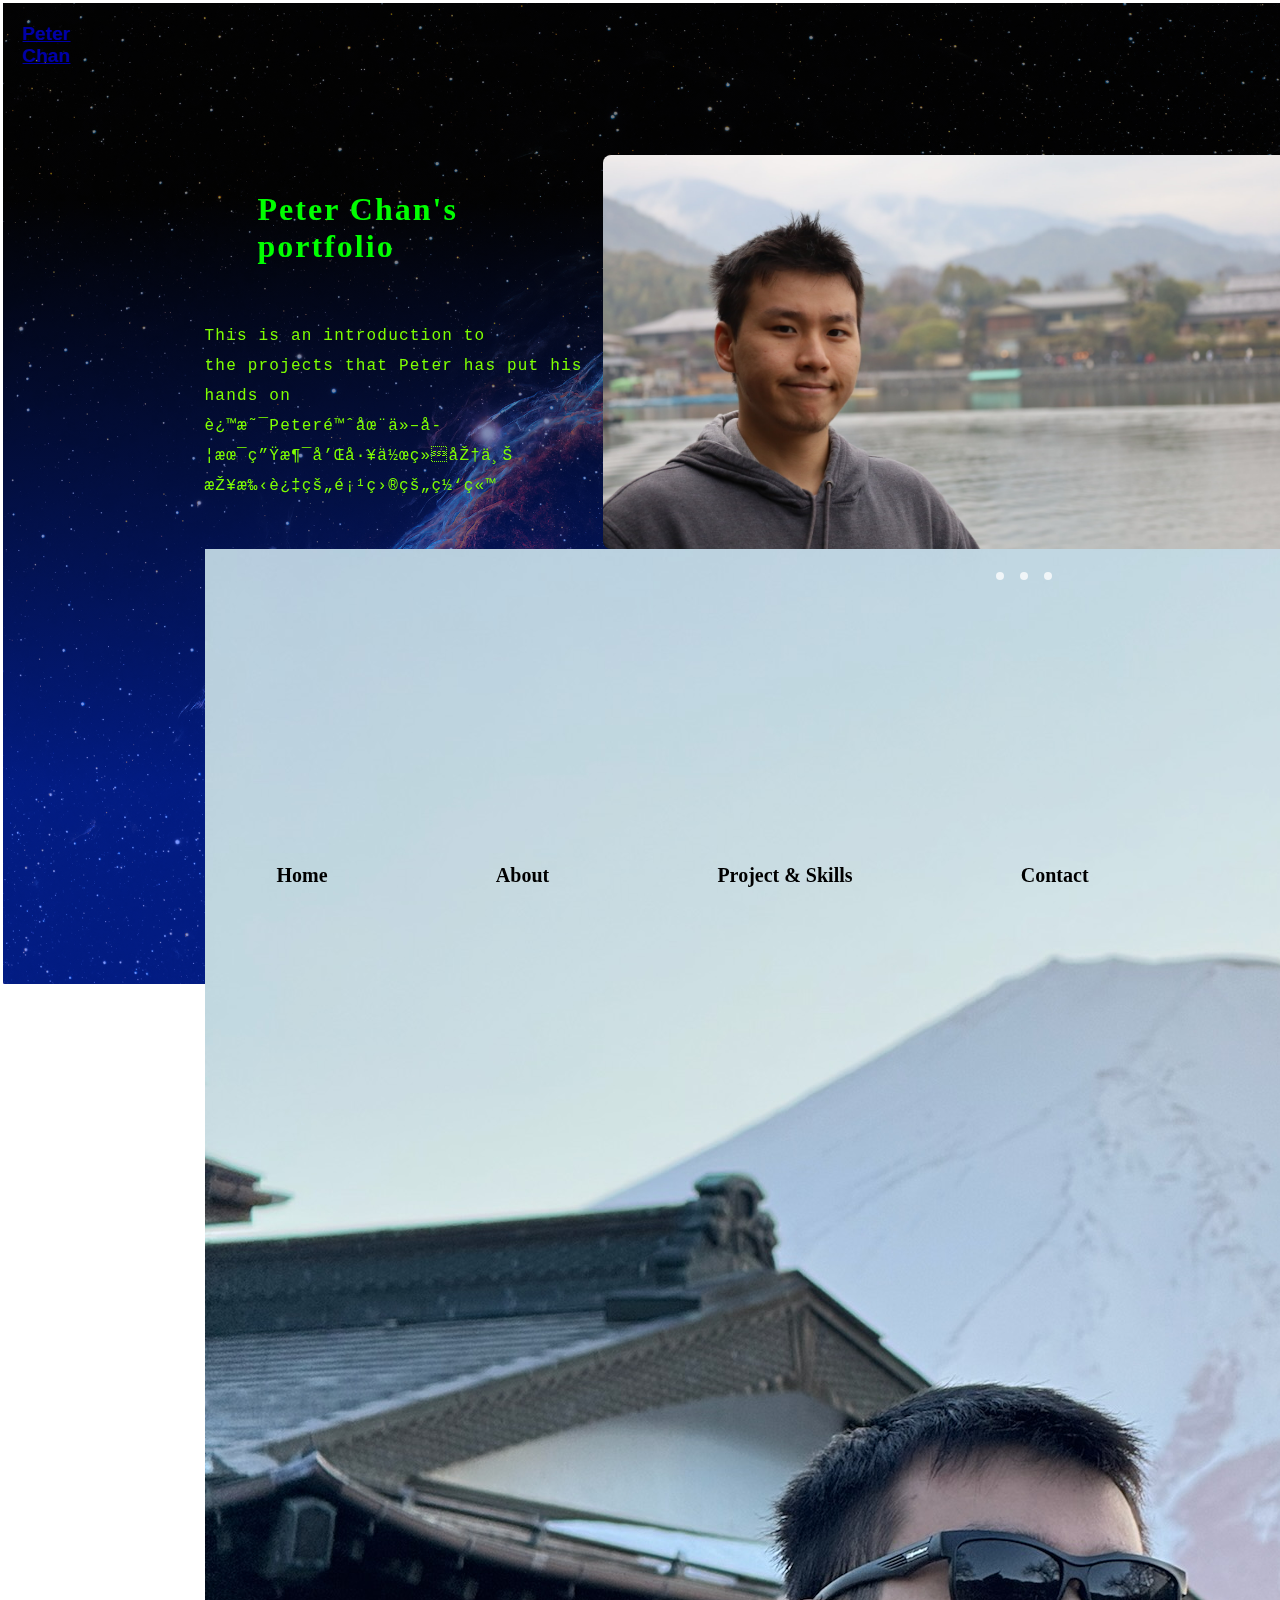
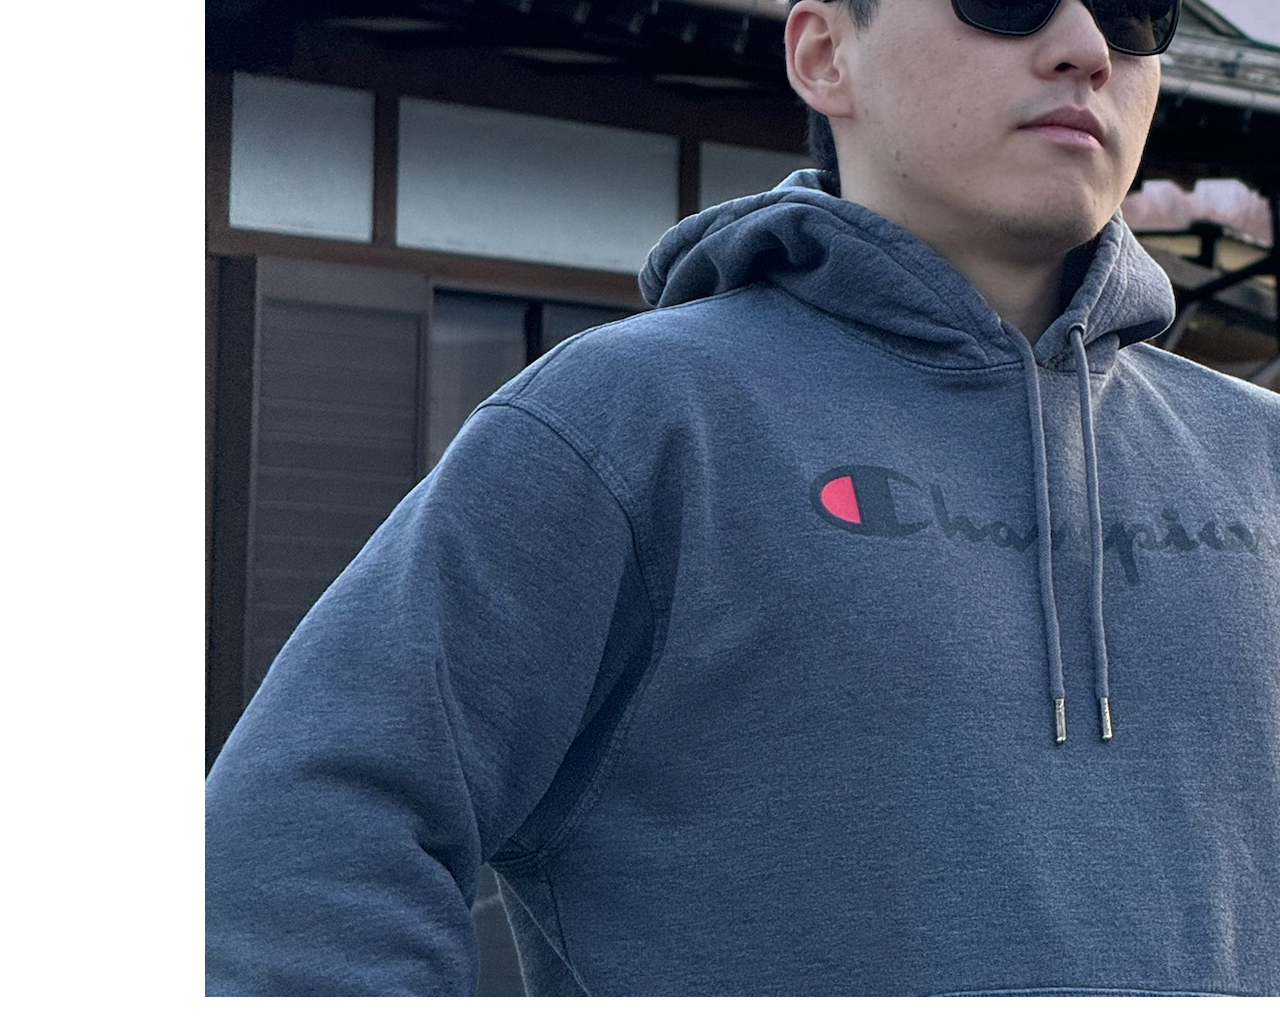
<file: docs/index.html>
<html lang="en">

<head>
    <meta charset="utf -8">
    <meta name="viewport" content="width = device - width, initial-scale=1.0">
    <title>Main</title>
    <link rel="stylesheet" href="styles.css">


</head>

<body>
    <div class="main">

        <div class="navigationbr">
            <div class="icon">
                <h2 class="logo"><a href="index.html" tabindex="1">Peter Chan</a></h2>
            </div>



            <div class="menu">
                <div class="btmbr">
                    <ul>
                        <li><a href="index.html"> Home</a></li>
                        <li><a href="about.html"> About </a></li>
                        <li><a href="ps.html"> Project & Skills</a></li>
                        <li><a href="contact.html"> Contact</a></li>

                    </ul>
                </div>
            </div>

            <div class="content">
                <!--header -->
                <h1><br>Peter Chan's<br><span>portfolio</span> </h1>
                <section class="container">

                    <!--Slide wrap start with frame -->
                    <div class="slide-wrapper">
                        <div class="slider">
                            <!--image slides-->
                            <img id="slide-1" src="01BB57A6-F6A2-48A5-B63C-2D275BFC1BBB.jpeg" width="20" hieght="2"
                            alt="my photo next to lake" />
                            <img id="slide-2" src="76728817-4A40-4F68-83F8-8B8C66B67232.jpeg" width="20" hieght="2"
                            alt="my photo" />
                            <img id="slide-3" src="88F1BDD1-0DE2-4FDA-B998-E262A4D206FE.jpeg" width="20" hieght="2"
                            alt="peter's lab photo" />
                        </div>
                        <!--navigation dots -->
                        <div class="slider-nav">
                            <a href="#slide-1"></a>
                            <a href="#slide-2"></a>
                            <a href="#slide-3"></a>
                        </div>
                    </div>
                </section>
                <!--paragraph content-->
                <p class="par">This is an introduction to<br>

                    the projects that Peter has put his hands on<br>
                    这是Peter陈在他学术生涯和工作经历上<br>
                    接手过的项目的网站
                    <img src="../pictures/76728817-4A40-4F68-83F8-8B8C66B67232.jpeg">
                </p>


            </div>
        </div>
    </div>


</body>

</html>
</file>
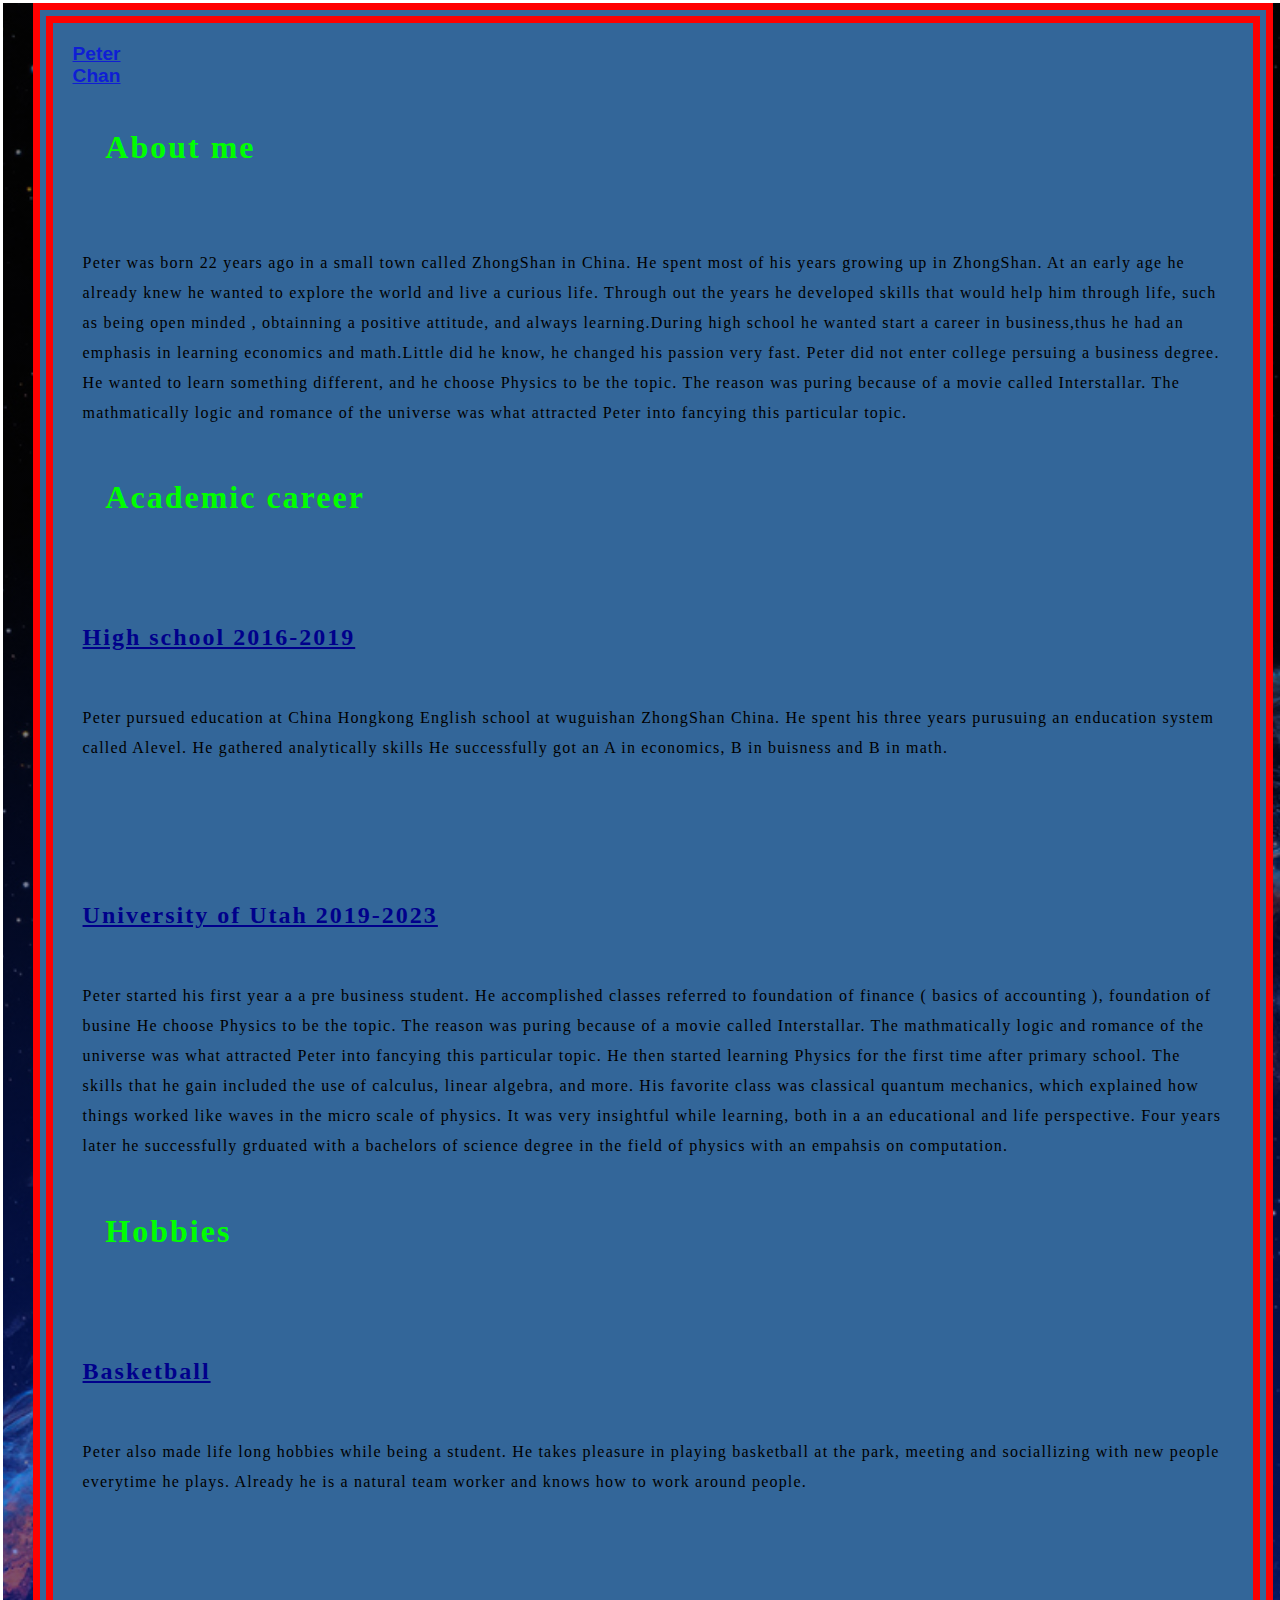
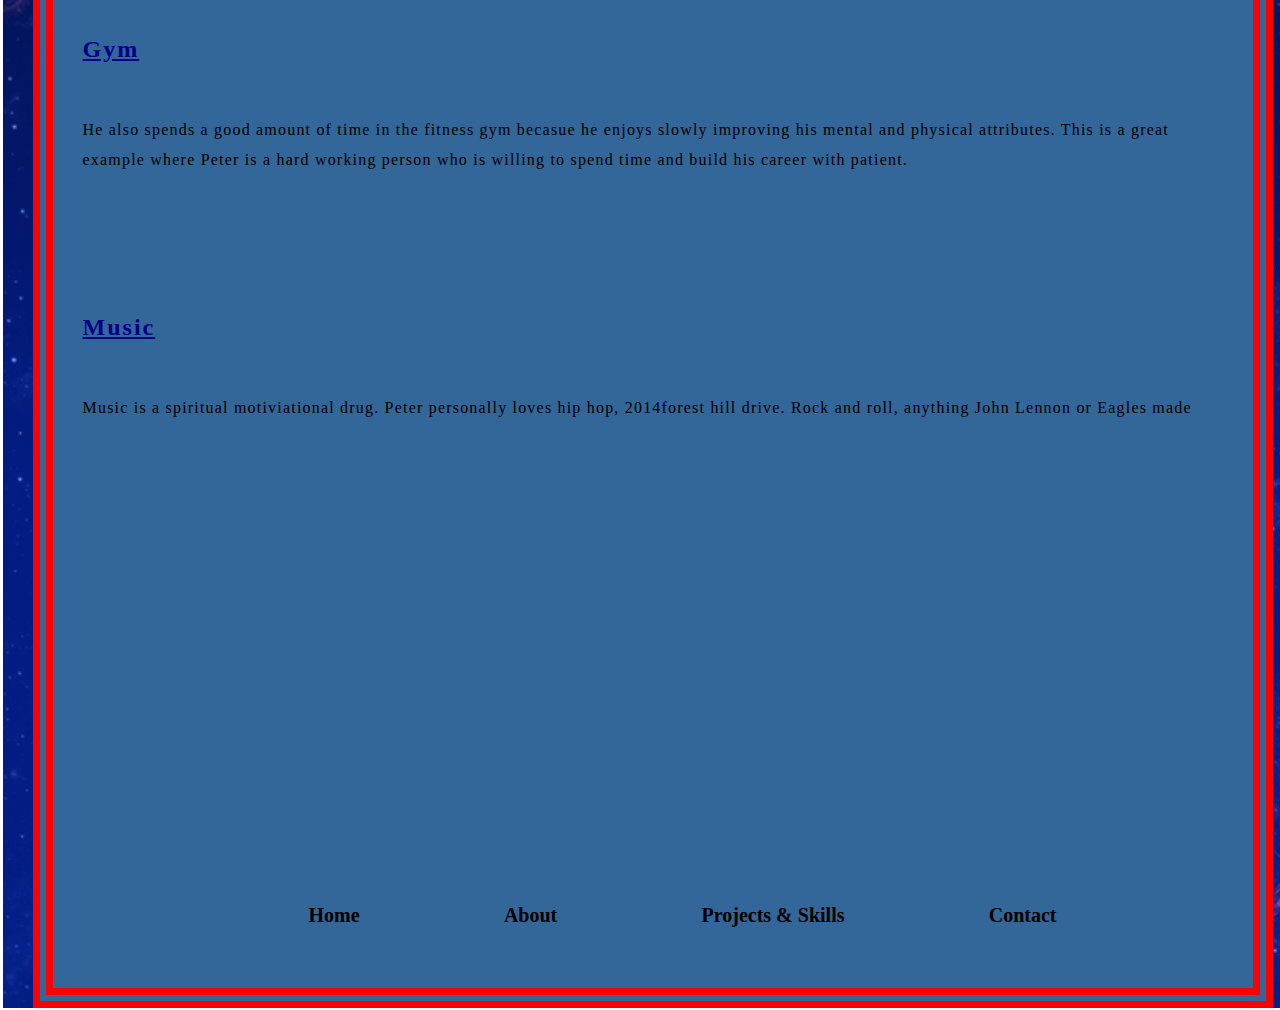
<file: docs/about.html>
<html lang="en">

<head>
    <meta charset="utf -8">
    <meta name="viewport" content="width = device - width, initial-scale=1.0">
    <title>about</title>
    <link rel="stylesheet" href="styles.css">

</head>

<body>
    <div class="main">
        <div class="contesntss">
            <div class="navigationbr">
                <div class="icon">
                    <h2 class="logo"><a href="index.html">Peter Chan</a></h2>
                </div>
                <div class="menu">
                    <div class="btmbr">
                        <ul>
                            <li class = "myli"><a href="index.html"> Home</a></li>
                            <li class = "myli"><a href="about.html"> About </a></li>
                            <li class = "myli"><a href="ps.html"> Projects & Skills</a></li>
                            <li class=  "myli"><a href="contact.html"> Contact</a></li>

                        </ul>
                    </div>
                </div>
                 

                <div class="abcontent">
                     <!--paragraph content-->
                     <h1>About me</h1>
                     <p class="par"><br>
                        Peter was born 22 years ago in a small town called ZhongShan in China. He spent most of his years growing up 
                        in ZhongShan. At an early age he already knew he wanted to explore the world and live a curious life. 
                        Through out the years he developed skills that would help him through life, such as being open minded 
                        , obtainning a positive attitude, and always learning.During high school he wanted start a career
                        in business,thus he had an emphasis in learning economics and math.Little did he know, he changed his passion very fast.
                        Peter did not enter college persuing a business degree. He wanted to learn something different, and he choose Physics to
                        be the topic. The reason was puring because of a movie called Interstallar. The mathmatically logic and romance of the universe
                        was what attracted Peter into fancying this particular topic. <br>
                        

                    </p>
                    <h1>Academic career </h1>
                    <br></br>
                    <br></br>  <br></br>
                    <h2>High school 2016-2019 </h2>
                    <p class="par">
                    Peter pursued education at China Hongkong English school at wuguishan ZhongShan China. He spent his three years 
                    purusuing an enducation system called Alevel. He gathered analytically skills 
                    He successfully got an A in economics, B in buisness and B in math.

                    </p>
                    <h2>University of Utah 2019-2023</h2>
                    <p class = "par">
                    Peter started his first year a a pre business student. He accomplished classes referred to foundation of finance (
                        basics of accounting
                    ), foundation of busine
                    He choose Physics to
                    be the topic. The reason was puring because of a movie called Interstallar. The mathmatically logic and romance of the universe
                    was what attracted Peter into fancying this particular topic. 
                        He then started learning Physics for the first time after primary school. The skills that he gain included the use of 
                        calculus, linear algebra, and more. His favorite class was classical quantum mechanics, which explained how things worked like waves
                        in the micro scale of physics. It was very insightful while learning, both in a an educational and life perspective. 

                     Four years later he successfully grduated with  a bachelors of science degree in the  field of physics with an empahsis on computation. 
                    </p>

                    <h1>Hobbies </h1>
                    <br></br>
                    <br></br>  <br></br>
                    
                    <h2>Basketball</h2>
                    <p class = "par">
                    Peter also made life long hobbies while being a student. He takes pleasure in playing basketball at the park, meeting and sociallizing with 
                    new people everytime he plays. Already he is a natural team worker and knows how to work around people. 
                    </p>
                    <h2>Gym</h2>
                    <p class = "par">
                    He also spends a good amount of time in 
                    the fitness gym becasue he enjoys slowly improving his mental and physical attributes. This is a great example where Peter is a hard working person
                    who is willing to spend time and build his career with patient.
                    </p>
                    <h2>Music</h2>
                    <p class = "par">
                    Music is a spiritual motiviational drug. Peter personally loves hip hop, 2014forest hill drive. Rock and roll, anything John Lennon or Eagles made
                    </p>
                
                    <!--header -->
                     


                </div>
            </div>
        </div>
    </div>

</body>




</html>
</file>
<file: docs/styles.css>
body{
    margin: auto;;
    padding:0.2%;
}
.main{
    z-index: 1;
   min-width:1300px;
   background: linear-gradient(to bottom,rgba(0, 0, 0, 0.5)20%,
            rgba(0, 51, 255, 0.5)80%),url(nebula-space-dark-5k-58-2560x1600.jpg);
            
    background-position :center;
    background-size:cover;
    min-height :109vh;

}
.navigationbr{
    width :100%;
    height:75px;
    margin:auto;

}
.icon{

    width:15px;
    float:middle;
    position:absolute;
    
}
.logo{
    cursor:pointer;
    opacity:0.7;
    color:lime;
    font-size:larger;
    font-family:'Segoe UI', Tahoma, Geneva, Verdana, sans-serif;
    padding-left: 20px;
    padding-top:5px;
    transition: 0.4s ease-in-out;
    
 
}
.menu{
    display:flex;
    flex-direction: column;
    width :80%;
    line-height:2px;
    margin:auto;
}
.btmbr{
    height:20px;
   width :100%;
    text-align: center;
   margin:auto;


   position:relative;
}
.btmbr1{
 
   width :100%;
    text-align: center;
   margin:auto;


   position:relative;
}
ul{
    
    width:80%;
    align-items:center;
    justify-content: space-between;
    display:inline-flex;
    position:relative;
}

.myli{
    padding:auto;
    list-style: none;
    margin-left:20px ;
    font-size: 20px;
    padding-top:275vh;

}


ul li{
    padding:auto;
    list-style: none;
    margin-left:20px ;
    font-size: 20px;
    padding-top:95vh;

 
}
ul li a{
    text-decoration: dashed;
    color:black;
    font-family: Cambria;
    font-weight: bold;
    font:bold;
    transition:0.4s ease-in-out;
    height:auto;
    width:auto;
}
ul li a:hover{
    color:lime;
}

.content{
    padding-top:60px;
    padding-left:200px;
    width:auto;
    margin:auto;
    color:black;
    position: absolute sticky;
    
}
.content .par{
    color:chartreuse;
    padding-left:2px;
    font-family:'Courier New', Courier, monospace;
    letter-spacing:1.2px;
    padding-bottom:25px;
    padding-top:150px;
    line-height: 30px;
    
    /*background:linear-gradient(to top,rgba(0,0,0,0)50%,rgba(0,0,0,0)10%),url(LS7MDnP.jpg);
*/
}

.content h1{
    color:lime;
    padding-top:50px;
    text-align:start;
    margin-left:5%;
    margin-bottom: -10%;
    letter-spacing:2px;
 
}

.slider-wrapper{
    position:relative;
    max-width:48rem;
    margin:0 auto;
    max-height:20rem;
}
.slider{
    float:right;
    background-color: red;
    width:700px;

    display:flex;
    overflow-x:auto;
    aspect-ratio: 16/9;
    scroll-snap-type:x mandatory;
    scroll-behavior:smooth;
    border-radius:0.5rem;
    z-index: 0;
}
.slider img{
    flex:0 0 100%;
    scroll-snap-align:start ;
    object-fit: cover;
    height:400px;
    width:100%;
}
.slider-nav{
    display:flex;
    column-gap:1rem;
    position:absolute;
    bottom:20rem;
    left:80%;
    transform:translateX(-50%);
    z-index:1;
}
.slider-nav a {
    width:0.5rem;
    height:0.5rem;
    background-color:white;
    opacity:0.75;
    border-radius:50%;
    transition:opacity ease 250ms;
}
.slider-nav a:hover{
    opacity:1;
}
#slide-1{

    margin:0 0 0 15px;
}
.icon a:visited{
    color:lime;
}

.abcontent{
    padding-top:60px;
    padding-left:30px;
    padding-right:30px;
    height:auto;
    width:auto;
    margin:auto;

    position: absolute sticky;
    
}
.abcontent .par{
    color:black;
 
    font-family:'Times New Roman', Times, serif;
    letter-spacing:1.2px;
    padding-bottom:25px;
    padding-top:150px;
    line-height: 30px;
    
    /*background:linear-gradient(to top,rgba(0,0,0,0)50%,rgba(0,0,0,0)10%),url(LS7MDnP.jpg);
*/
}

.abcontent h1{
    color:lime;
    padding-top:5px;
    text-align:start;
    text-decoration: dashed;
    margin-left:2%;
    margin-bottom: -10%;
    letter-spacing:2px;
 
}
.abcontent h2{
    color:darkblue;
    text-decoration: underline;
    text-align:start;
    margin-top:10%;

    margin-bottom: -10%;
    letter-spacing:2px;
}
 
.contesntss{
    float:none;
    background-color: #336699;
    margin-inline-start: 30px;
    margin-inline-end: 30px;
    height:285vh;
    min-width:900px;
    border:20px red;
    border-style:double;
    min-block-size: 20px;
    
}
.contactcontent{
    padding-top:60px;
    background:url("../image/poster_mercury_front_a.jpg");

    width:auto;
    margin:auto;
    color:black;
    position: absolute sticky;
    
}
.contactcontent h1{
    color:lime;
    padding-top:50px;
    text-align:center;
    letter-spacing:2px;
 
}

.contactcontent .par{
    color:lime;
    padding-top:50px;
    text-align:center;
    letter-spacing:2px;
 
}

.contactinfo{
    padding:auto;
    list-style: none;
    margin-left:20px ;
    font-size: 20px;
    padding-top:95vh;
}
</file>
